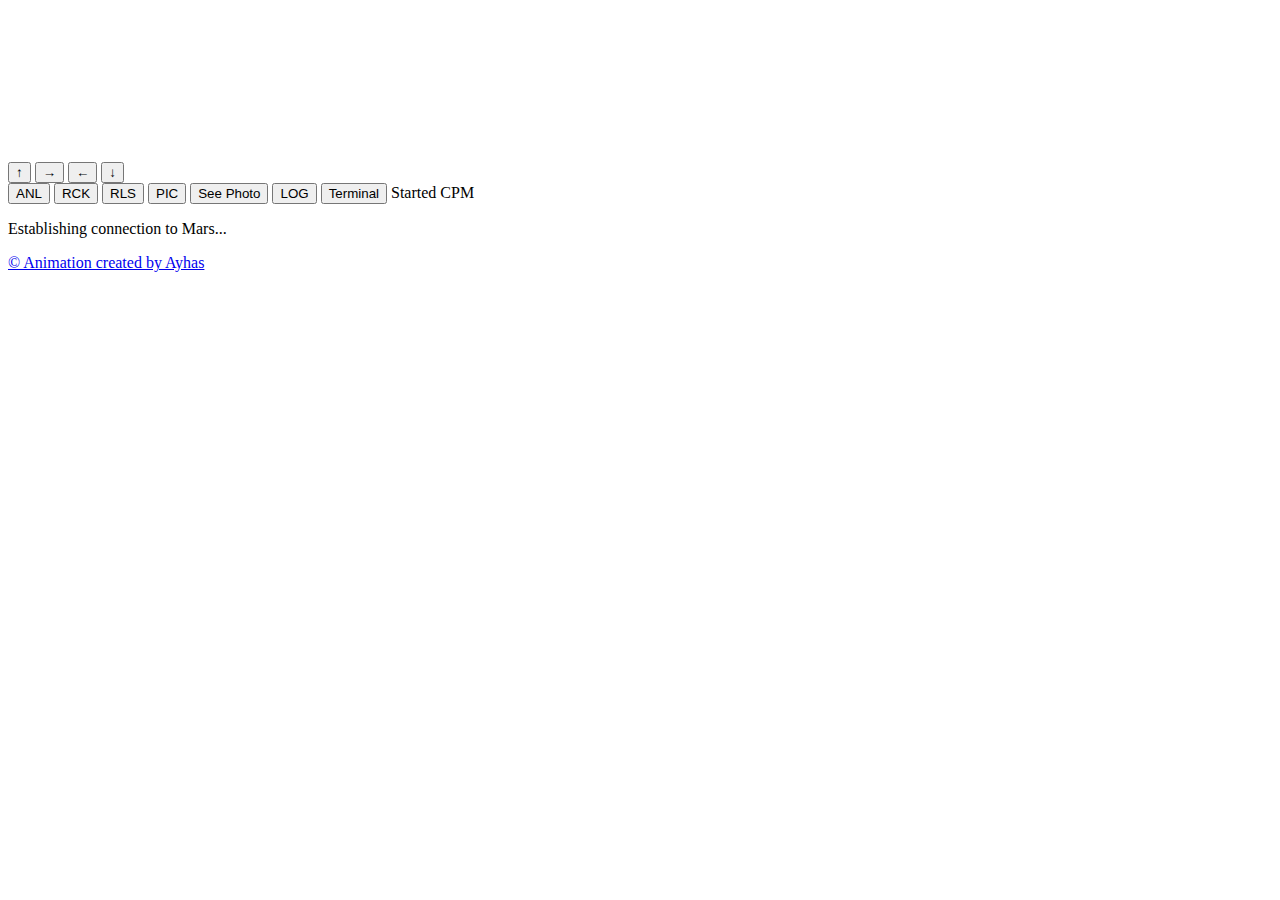
<file: Games/Mobile/MarsRover/index.html>
<!DOCTYPE html>
<html>
    <head>
        <title>Mars rover</title>
        <link rel="stylesheet" type="text/css" href="https://raw.githubusercontent.com/MartinMF/Web/master/Games/Mobile/MarsRover/mars.css">
        <script src="https://raw.githubusercontent.com/MartinMF/Web/master/Games/Mobile/MarsRover/mars.js"></script>
    </head>
    <body>
        <canvas id="cvs"></canvas>
        <div id="con">
            <button id="up" onclick="up()">↑</button>
            <button id="right" onclick="right()">→</button>
            <button id="left" onclick="left()">←</button>
            <button id="down" onclick="down()">↓</button>
        </div>
        <button id="analyse" onclick="analyse()">ANL</button>
        <button id="pick" onclick="pick_up()">RCK</button>
        <button id="release" onclick="release()">RLS</button>
        <button id="snap" onclick="snap()">PIC</button>
        <button id="review" onclick="review()">See Photo</button>
        <button id="lv" onclick="view_log()">LOG</button>
        <button id="term" onclick="terminal()">Terminal</button>
        <a id="last_log">Started CPM</a>
        
        
        <!-- Mars css by Ayhas -->
        <div id="splash">
            <p id="ecm">Establishing connection to Mars...</p>
            <div class="main" id="main">
                <div class="decoration a" id="a1"></div>
                <div class="decoration a" id="a2"></div>
                <div class="decoration b" id="b1"></div>
                <div class="decoration b" id="b2"></div>
                <div class="decoration c" id="c1"></div>
                <div class="decoration c" id="c2"></div>
                <div class="decoration d" id="d1"></div>
                <div class="decoration d" id="d2"></div>
                <div class="decoration e" id="e1"></div>
                <div class="decoration e" id="e2"></div>
                <div class="decoration f" id="f1"></div>
                <div class="decoration f" id="f2"></div>
            </div>
            <a id="thx" href=
            "https://www.sololearn.com/Profile/7841960/?ref=app"> 
            © Animation created by Ayhas</a>
            <div class="main shadow" id="main shadow"></div>
        </div>
    </body>
</html>
</file>
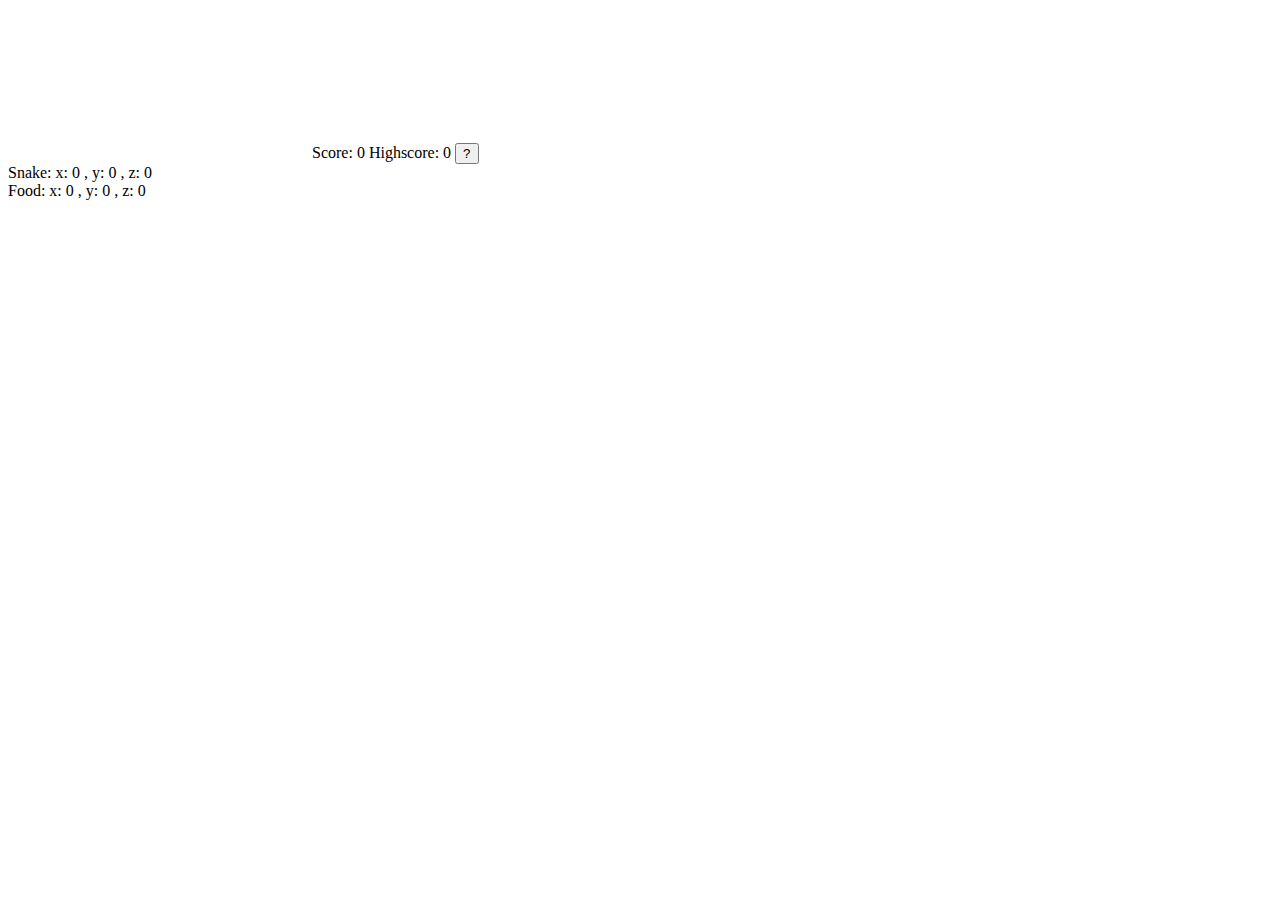
<file: Games/Mobile/Snake3D/index.html>
<!DOCTYPE html>
<html>
    <head>
        <meta charset="UTF-8">
        <title>Snake 3D</title>
        <!-- Include snake.css and snake.js here -->
    </head>
    <body>
        <canvas id="cvs"></canvas>
        <a id="score">Score: 0</a>
        <a id="highscore">Highscore: 0</a>
        <button id="info" onclick="info()">?</button>
        <div id="snake_pos">
            <a id="snake">Snake: </a>
            <a id="snake_x">x: 0</a>
            <a id="snake_y">, y: 0</a>
            <a id="snake_z">, z: 0</a>
        </div>
        <div id="food_pos">
            <a id="food">Food: </a>
            <a id="food_x">x: 0</a>
            <a id="food_y">, y: 0</a>
            <a id="food_z">, z: 0</a>  
        </div>
    </body>
</html>
</file>
